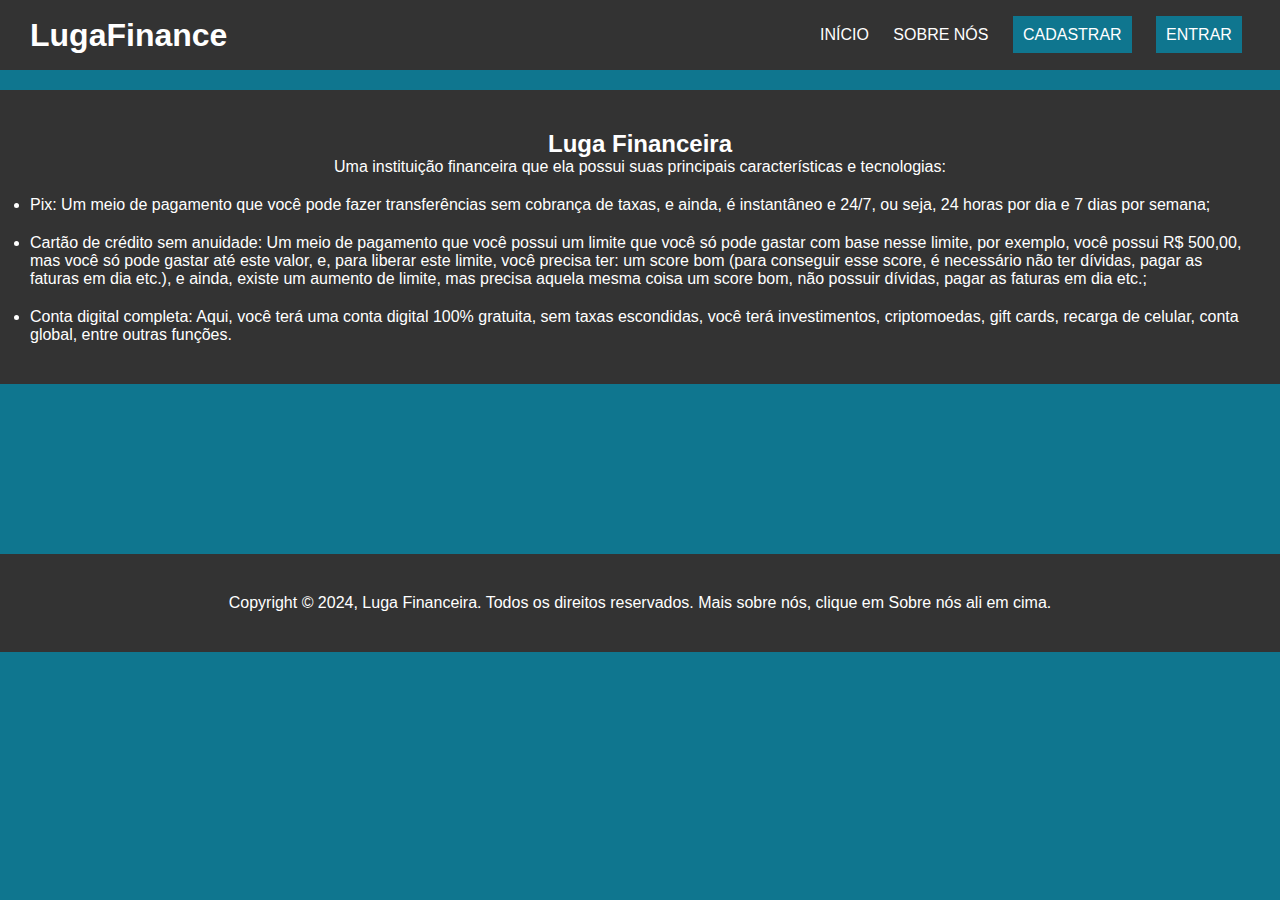
<file: index.html>
<!DOCTYPE html>
<html lang="pt-BR">
<head>
    <meta charset="UTF-8" />
    <meta name="viewport" content="width=device-width, initial-scale=1.0" />
    <title>Página Inicial | Luga Financeira</title>
    <link rel="stylesheet" href="css/styles.css" />
</head>
<body>
    <div class="container">
        <div class="header">
            <header class="navbar-container">
                <nav class="navbar">
                    <h1 class="logo">
                        <a href="#">LugaFinance</a>
                    </h1>
                    <ul class="navbar-items">
                        <li class="li-link">
                            <a href="index.html">Início</a>
                        </li>
                        <li class="li-link">
                            <a href="about-us.html">Sobre nós</a>
                        </li>
                        <li class="li-btn">
                            <a href="signup.html" class="signup-btn">Cadastrar</a>
                        </li>
                        <li class="li-btn">
                            <a href="signin.html" class="signin-btn">Entrar</a>
                        </li>
                    </ul>
                </nav>
            </header>
        </div>
        <div class="body">
            <section class="main-content">
                <main class="main-container">
                    <div class="functions-text-block">
                        <h2 class="text-block-title">Luga Financeira</h2>
                        <p class="text-block-paragraph">Uma instituição financeira que ela possui suas principais características e tecnologias:</p>
                        <ul class="characteristics-tecnologies">
                            <li class="pix-tecnologie">
                                Pix: Um meio de pagamento que você pode fazer transferências sem cobrança de taxas, e ainda, é instantâneo e 24/7, ou seja, 24 horas por dia e 7 dias por semana;
                            </li>
                            <li class="credit-card-tecnologie">
                                Cartão de crédito sem anuidade: Um meio de pagamento que você possui um limite que você só pode gastar com base nesse limite, por exemplo, você possui R$ 500,00, mas você só pode gastar até este valor, e, para liberar este limite, você precisa ter: um score bom (para conseguir esse score, é necessário não ter dívidas, pagar as faturas em dia etc.), e ainda, existe um aumento de limite, mas precisa aquela mesma coisa um score bom, não possuir dívidas, pagar as faturas em dia etc.;
                            </li>
                            <li class="digital-account">
                                Conta digital completa: Aqui, você terá uma conta digital 100% gratuita, sem taxas escondidas, você terá investimentos, criptomoedas, gift cards, recarga de celular, conta global, entre outras funções.
                            </li>
                        </ul>
                    </div>
                </main>
            </section>
            <footer class="informations-copyright">
                <p>Copyright &copy; 2024, Luga Financeira. Todos os direitos reservados. Mais sobre nós, clique em Sobre nós ali em cima.</p>
            </footer>
        </div>
    </div>
</body>
</html>
</file>
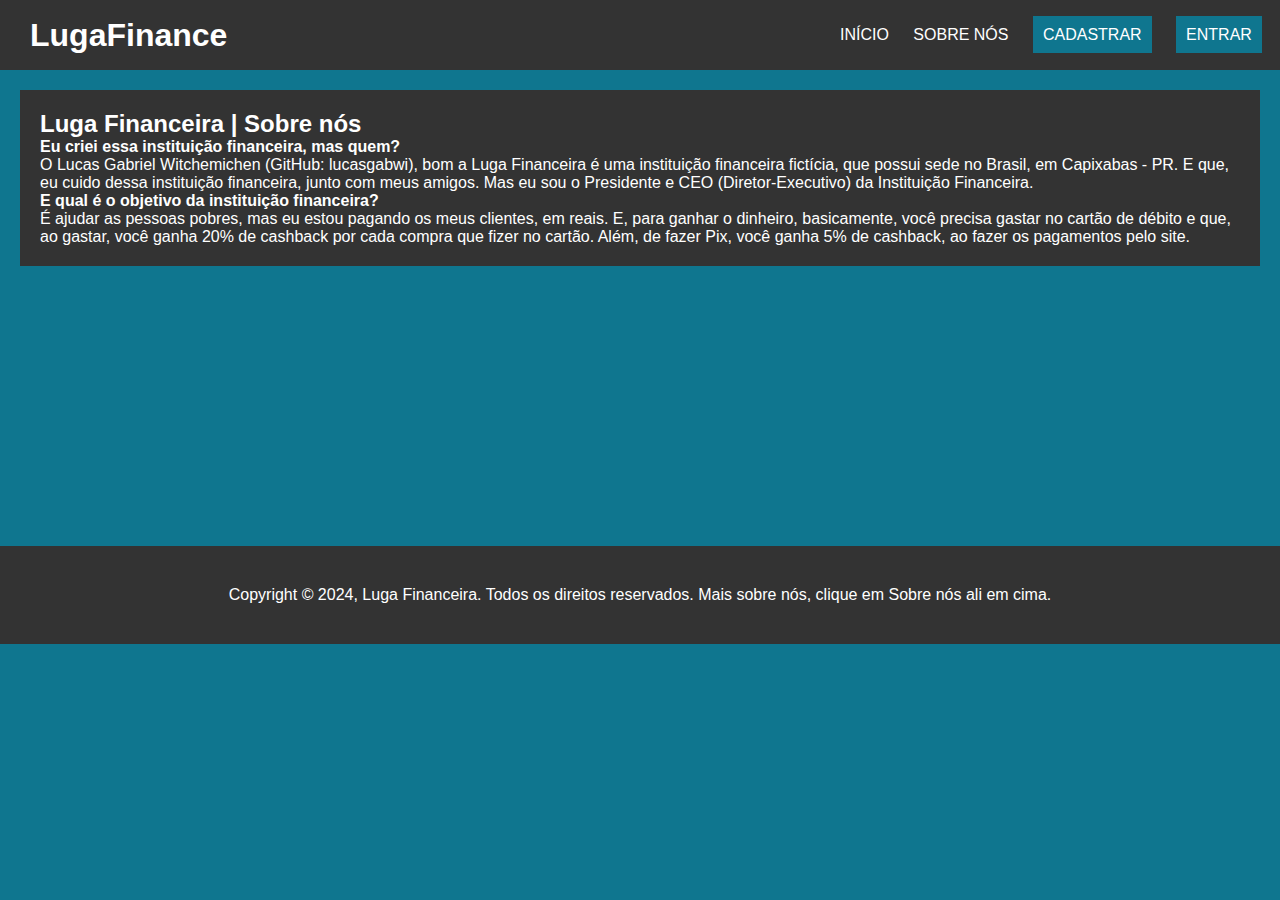
<file: about-us.html>
<!DOCTYPE html>
<html lang="pt-BR">
<head>
    <meta charset="UTF-8">
    <meta name="viewport" content="width=device-width, initial-scale=1.0">
    <title>Sobre nós | Luga Financeira</title>
    <link rel="stylesheet" href="css/about-us.css">
</head>
<body>
    <div class="container">
        <div class="header">
            <header class="navbar-container">
                <nav class="navbar">
                    <h1 class="logo">
                        <a href="#">LugaFinance</a>
                    </h1>
                    <ul class="navbar-items">
                        <li class="li-link">
                            <a href="index.html">Início</a>
                        </li>
                        <li class="li-link">
                            <a href="about-us.html">Sobre nós</a>
                        </li>
                        <li class="li-btn">
                            <a href="signup.html" class="signup-btn">Cadastrar</a>
                        </li>
                        <li class="li-btn">
                            <a href="signin.html" class="signin-btn">Entrar</a>
                        </li>
                    </ul>
                </nav>
            </header>
        </div>
        <div class="body">
            <section class="main-content">
                <main class="main-container">
                    <div class="about-us-text-block">
                        <h2 class="about-us-title">Luga Financeira | Sobre nós</h2>
                        <p class="about-us-paragraph">
                            <b>Eu criei essa instituição financeira, mas quem?</b> <br /> O Lucas Gabriel Witchemichen (GitHub: lucasgabwi), bom a Luga Financeira é uma instituição financeira fictícia, que possui sede no Brasil, em Capixabas - PR. E que, eu cuido dessa instituição financeira, junto com meus amigos. Mas eu sou o Presidente e CEO (Diretor-Executivo) da Instituição Financeira.
                        </p>
                        <p class="about-us-paragraph">
                            <b>E qual é o objetivo da instituição financeira?</b><br />
                            É ajudar as pessoas pobres, mas eu estou pagando os meus clientes, em reais. E, para ganhar o dinheiro, basicamente, você precisa gastar no cartão de débito e que, ao gastar, você ganha 20% de cashback por cada compra que fizer no cartão. Além, de fazer Pix, você ganha 5% de cashback, ao fazer os pagamentos pelo site.
                        </p>
                    </div>
                </main>
            </section>
            <footer class="informations-copyright">
                <p>Copyright &copy; 2024, Luga Financeira. Todos os direitos reservados. Mais sobre nós, clique em Sobre nós ali em cima.</p>
            </footer>
        </div>
    </div>
</body>
</html>
</file>
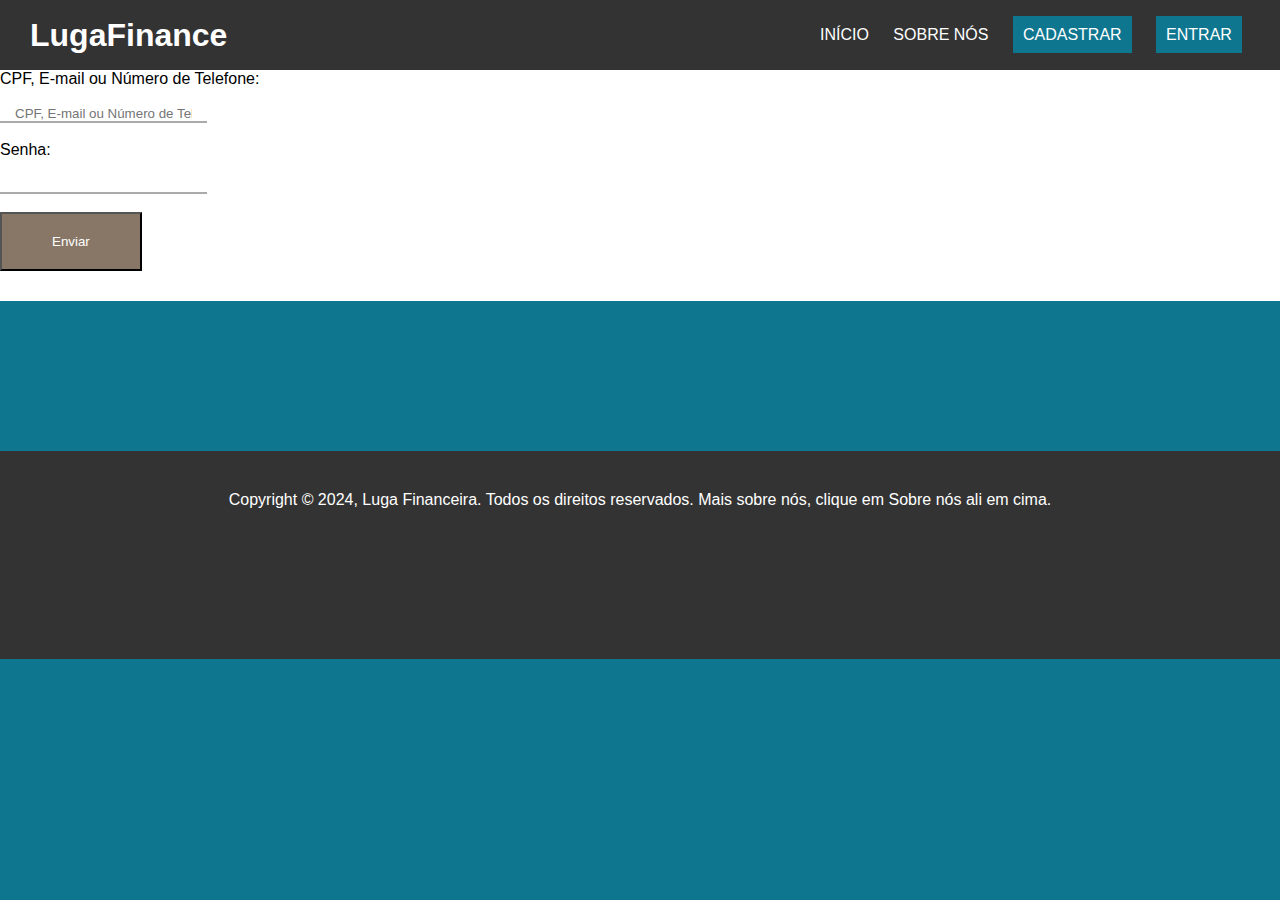
<file: signin.html>
<!DOCTYPE html>
<html lang="pt-BR">
<head>
    <meta charset="UTF-8">
    <meta name="viewport" content="width=device-width, initial-scale=1.0">
    <title>Entrar | Luga Financeira</title>
    <link rel="stylesheet" href="css/signin.css">
</head>
<body>
    <div class="container">
        <div class="header">
            <header class="navbar-container">
                <nav class="navbar">
                    <h1 class="logo">
                        <a href="#">LugaFinance</a>
                    </h1>
                    <ul class="navbar-items">
                        <li class="li-link">
                            <a href="index.html">Início</a>
                        </li>
                        <li class="li-link">
                            <a href="about-us.html">Sobre nós</a>
                        </li>
                        <li class="li-btn">
                            <a href="signup.html" class="signup-btn">Cadastrar</a>
                        </li>
                        <li class="li-btn">
                            <a href="signin.html" class="signin-btn">Entrar</a>
                        </li>
                    </ul>
                </nav>
            </header>
        </div>
        <div class="body">
            <form action="signin.php" class="form">
                <label for="cpf-email-phonenumber">CPF, E-mail ou Número de Telefone:</label>
                <br />
                <input type="text" name="cpf-email-phonenumber" class="cpf-email-phonenumber-input" placeholder="CPF, E-mail ou Número de Telefone, por favor" required />
                <br />
                <label for="password">Senha:</label>
                <br />
                <input type="password" name="password" class="password" required />
                <br />
                <button type="submit" class="submit-btn">Enviar</button>
            </form>
        </div>
        <footer class="informations-copyright">
            <p>Copyright &copy; 2024, Luga Financeira. Todos os direitos reservados. Mais sobre nós, clique em Sobre nós ali em cima.</p>
        </footer>
    </div>
    
</body>
</html>
</file>
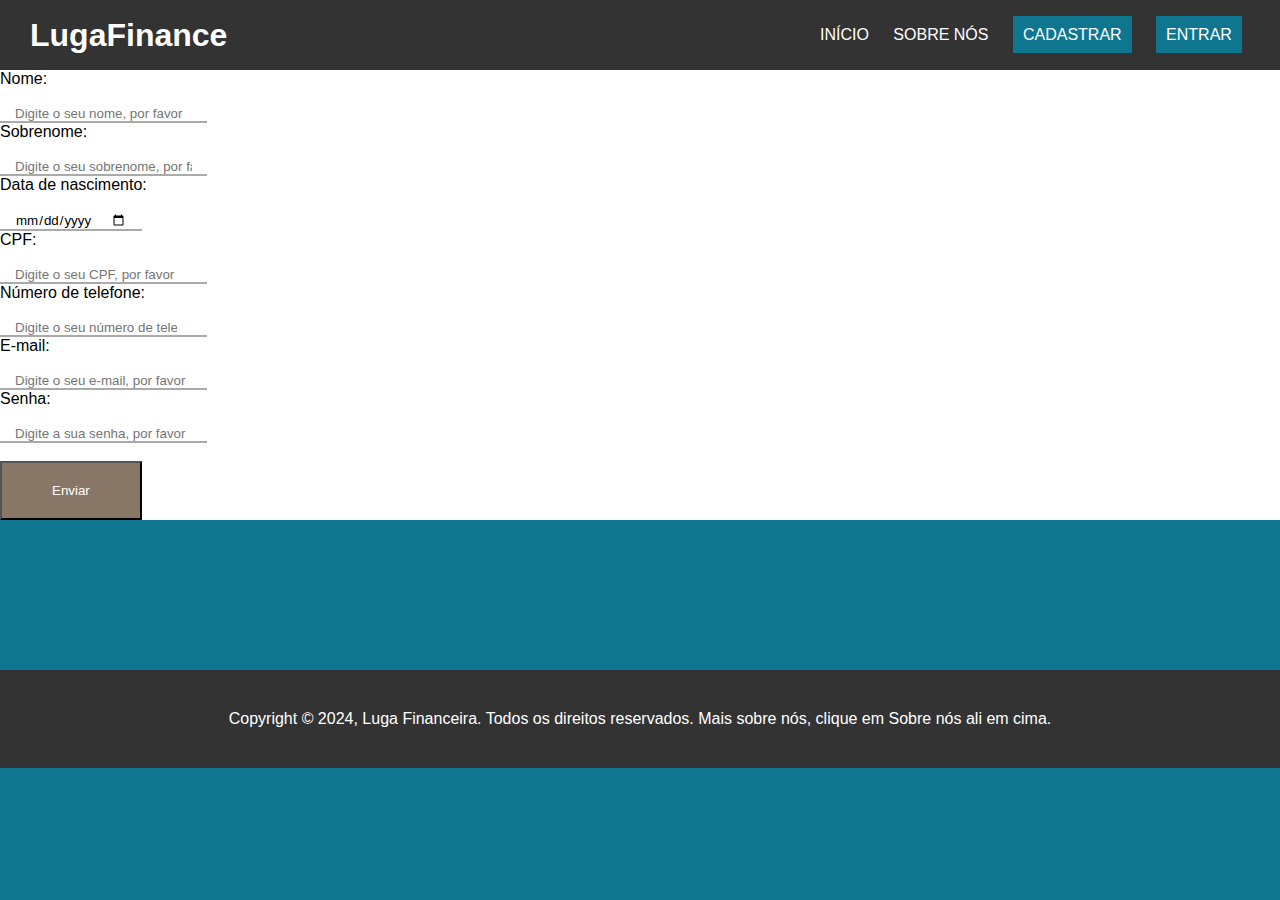
<file: signup.html>
<!DOCTYPE html>
<html lang="pt-BR">
<head>
    <meta charset="UTF-8">
    <meta name="viewport" content="width=device-width, initial-scale=1.0">
    <title>Cadastro | Luga Financeira</title>
    <link rel="stylesheet" href="css/signup.css">
</head>
<body>
    <div class="container">
        <div class="header">
            <header class="navbar-container">
                <nav class="navbar">
                    <h1 class="logo">
                        <a href="#">LugaFinance</a>
                    </h1>
                    <ul class="navbar-items">
                        <li class="li-link">
                            <a href="index.html">Início</a>
                        </li>
                        <li class="li-link">
                            <a href="about-us.html">Sobre nós</a>
                        </li>
                        <li class="li-btn">
                            <a href="signup.html" class="signup-btn">Cadastrar</a>
                        </li>
                        <li class="li-btn">
                            <a href="signin.html" class="signin-btn">Entrar</a>
                        </li>
                    </ul>
                </nav>
            </header>
        </div>

        <div class="body">
            <form action="signup.php" class="form">
                <label for="first-name">Nome:</label>
                <br />
                <input type="text" name="first-name" class="first-name" placeholder="Digite o seu nome, por favor" required />
                <label for="last-name">Sobrenome:</label>
                <br />
                <input type="text" name="last-name" class="last-name" placeholder="Digite o seu sobrenome, por favor" required />
                <label for="birth-date">Data de nascimento:</label>
                <br />
                <input type="date" name="birth-date" class="birth-date" required />
                <label for="cpf">CPF:</label>
                <br />
                <input type="tel" name="cpf" class="cpf" placeholder="Digite o seu CPF, por favor" required />
                <label for="phone-number">Número de telefone:</label>
                <br />
                <input type="number" name="phone-number" class="phone-number" placeholder="Digite o seu número de telefone, por favor" required />
                <label for="email">E-mail:</label>
                <br />
                <input type="email" name="email" class="email" placeholder="Digite o seu e-mail, por favor" required />
                <label for="password">Senha:</label>
                <br />
                <input type="password" name="password" class="password" placeholder="Digite a sua senha, por favor" required />
                <br />
                <button type="submit" class="submit-btn">Enviar</button>
            </form>
        </div>

        <footer class="informations-copyright">
            <p>Copyright &copy; 2024, Luga Financeira. Todos os direitos reservados. Mais sobre nós, clique em Sobre nós ali em cima.</p>
        </footer>
    </div>
</body>
</html>
</file>
<file: css/signup.css>
* {
    margin: 0;
    padding: 0;
    font-family: Arial, sans-serif;
    box-sizing: border-box;
}

body {
    background-color: #0f768f;
    display: flex;
    flex-direction: column;
}

/* header and navbar */
.container {
    width: 100%;
    height: 100%;
    background-color: #0f768f;
    color: #fff;
}

.header {
    background-color: #333;
    width: 100%;
    height: 70px;
    line-height: 70px;
}

.navbar-container {
    align-items: center;
    color: #fff;
}

.navbar .logo a {
    color: #fff;
    margin-left: 30px;
    text-decoration: none;
}

.navbar-items li {
    display: inline;
    position: relative;
    top: -70px;
    right: -810px;
    margin: 0 10px;
}

.navbar-items .li-link a {
    text-decoration: none;
    color: #fff;
    text-transform: uppercase;
}

.navbar-items .li-link a:hover {
    color: #ccc;
}

.navbar-items .li-btn a {
    text-decoration: none;
    color: #fff;
    text-transform: uppercase;
}

.navbar-items .signup-btn {
    background-color: #0f768f;
    padding: 10px;
}

.navbar-items .signin-btn {
    background-color: #0f768f;
    padding: 10px;
}

.navbar-items .signup-btn:hover {
    transition: 0.2s ease-in-out;
    background-color: #78f900;
    color: #000;
    padding: 10px;
}

.navbar-items .signin-btn:hover {
    transition: 0.2s ease-in-out;
    background-color: #808a10;
    color: #fff;
    padding: 10px;
}

/* formulário */
.body {
    background-color: #fff;
    color: #000;
}

.body .form input {
    display: block;
    padding: 0 15px;
    border-top: none;
    border-bottom: 2px solid #aaa;
    border-left: none;
    border-right: none;
}

.body .form label {
    display: block;
    margin: 0 auto;
}

.body .form .submit-btn {
    background-color: #876;
    color: #fff;
    padding: 20px 50px;
    cursor: pointer;
}

/* footer */
.informations-copyright {
    background-color: #333;
    padding: 40px;
    text-align: center;
    position: relative;
    top: 150px;
}

/* responsivity */
/* tablets */
@media screen and (max-width: 768px) {

    .header {
        width: 100%;
        height: 70px;
    }

    .navbar .logo a {
        margin-left: 10px;
    }

    .navbar-items li {
        right: -300px;
    }

    .informations-copyright {
        top: -20px;
    }
}

/* mobiles */
@media screen and (max-width: 500px) {
    .header {
        width: 100%;
        font-size: 14px;
    }

    .navbar .logo a {
        margin-left: 5px;
    }

    .navbar-items li {
        right: -140px;
        margin: 0 4px;
    }

    .informations-copyright {
        top: 0;
    }
}
</file>
<file: css/styles.css>
/* reset.css */
* {
    margin: 0;
    padding: 0;
    font-family: Arial, sans-serif;
    box-sizing: border-box;
}

body {
    background-color: #0f768f;
    display: flex;
    flex-direction: column;
}

/* header and navbar */
.container {
    width: 100%;
    height: 100%;
    background-color: #0f768f;
    color: #fff;
}

.header {
    background-color: #333;
    width: 100%;
    height: 70px;
    line-height: 70px;
}

.navbar-container {
    align-items: center;
    color: #fff;
}

.navbar .logo a {
    color: #fff;
    margin-left: 30px;
    text-decoration: none;
}

.navbar-items li {
    display: inline;
    position: relative;
    top: -70px;
    right: -810px;
    margin: 0 10px;
}

.navbar-items .li-link a {
    text-decoration: none;
    color: #fff;
    text-transform: uppercase;
}

.navbar-items .li-link a:hover {
    color: #ccc;
}

.navbar-items .li-btn a {
    text-decoration: none;
    color: #fff;
    text-transform: uppercase;
}

.navbar-items .signup-btn {
    background-color: #0f768f;
    padding: 10px;
}

.navbar-items .signin-btn {
    background-color: #0f768f;
    padding: 10px;
}

.navbar-items .signup-btn:hover {
    transition: 0.2s ease-in-out;
    background-color: #78f900;
    color: #000;
    padding: 10px;
}

.navbar-items .signin-btn:hover {
    transition: 0.2s ease-in-out;
    background-color: #808a10;
    color: #fff;
    padding: 10px;
}

/* main content */
.main-content {
    margin: 20px 0;
}

.main-content .main-container {
    background-color: #333;
    padding: 20px 10px;
}

.main-content .main-container .functions-text-block {
    margin: 20px;
}

.main-content .main-container .functions-text-block li {
    margin-top: 20px
}

.main-content .main-container .functions-text-block .text-block-title,
.main-content .main-container .functions-text-block .text-block-paragraph {
    text-align: center;
}

/* footer */
.informations-copyright {
    background-color: #333;
    padding: 40px;
    text-align: center;
    position: relative;
    top: 150px;
}

/* responsivity */
/* tablets */
@media screen and (max-width: 768px) {

    .header {
        width: 100%;
        height: 70px;
    }

    .navbar .logo a {
        margin-left: 10px;
    }

    .navbar-items li {
        right: -300px;
    }

    .informations-copyright {
        top: -20px;
    }
}

/* mobiles */
@media screen and (max-width: 500px) {
    .header {
        width: 100%;
        font-size: 14px;
    }

    .navbar .logo a {
        margin-left: 5px;
    }

    .navbar-items li {
        right: -140px;
        margin: 0 4px;
    }
}
</file>
<file: css/about-us.css>
/* reset.css */
* {
    margin: 0;
    padding: 0;
    font-family: Arial, sans-serif;
    box-sizing: border-box;
}

body {
    background-color: #0f768f;
    display: flex;
    flex-direction: column;
}

/* header and navbar */
.container {
    width: 100%;
    height: 100%;
    background-color: #0f768f;
    color: #fff;
}

.header {
    background-color: #333;
    width: 100%;
    height: 70px;
    line-height: 70px;
}

.navbar-container {
    align-items: center;
    color: #fff;
}

.navbar .logo a {
    color: #fff;
    margin-left: 30px;
    text-decoration: none;
}

.navbar-items li {
    display: inline;
    position: relative;
    top: -70px;
    right: -830px;
    margin: 0 10px;
}

.navbar-items .li-link a {
    text-decoration: none;
    color: #fff;
    text-transform: uppercase;
}

.navbar-items .li-link a:hover {
    color: #ccc;
}

.navbar-items .li-btn a {
    text-decoration: none;
    color: #fff;
    text-transform: uppercase;
}

.navbar-items .signup-btn {
    background-color: #0f768f;
    padding: 10px;
}

.navbar-items .signin-btn {
    background-color: #0f768f;
    padding: 10px;
}

.navbar-items .signup-btn:hover {
    transition: 0.2s ease-in-out;
    background-color: #78f900;
    color: #000;
    padding: 10px;
}

.navbar-items .signin-btn:hover {
    transition: 0.2s ease-in-out;
    background-color: #808a10;
    color: #fff;
    padding: 10px;
}

/* main content */
.main-content {
    margin: 20px 0;
}

.main-content .main-container {
    background-color: #333;
    padding: 20px 20px;
}

.main-content .main-container  {
    margin: 20px;
}

.main-content .main-container .about-us-text-block li {
    margin-top: 20px
}

.main-content .main-container .about-us-text-block
.main-content .main-container {
    text-align: center;
}

/* footer */
.informations-copyright {
    background-color: #333;
    padding: 40px;
    text-align: center;
    position: relative;
    top: 260px;
}

/* responsivity */
/* tablets */
@media screen and (max-width: 768px) {

    .header {
        width: 100%;
        height: 70px;
    }

    .navbar .logo a {
        margin-left: 10px;
    }

    .navbar-items li {
        right: -300px;
    }

    .informations-copyright {
        top: -20px;
    }
}

/* mobiles */
@media screen and (max-width: 500px) {
    .header {
        width: 100%;
        font-size: 14px;
    }

    .navbar .logo a {
        margin-left: 5px;
    }

    .navbar-items li {
        right: -140px;
        margin: 0 4px;
    }
}
</file>
<file: css/signin.css>
/* reset.css */
* {
    margin: 0;
    padding: 0;
    font-family: Arial, sans-serif;
    box-sizing: border-box;
}

body {
    background-color: #0f768f;
    display: flex;
    flex-direction: column;
}

/* header and navbar */
.container {
    width: 100%;
    height: 100%;
    background-color: #0f768f;
    color: #fff;
}

.header {
    background-color: #333;
    width: 100%;
    height: 70px;
    line-height: 70px;
}

.navbar-container {
    align-items: center;
    color: #fff;
}

.navbar .logo a {
    color: #fff;
    margin-left: 30px;
    text-decoration: none;
}

.navbar-items li {
    display: inline;
    position: relative;
    top: -70px;
    right: -810px;
    margin: 0 10px;
}

.navbar-items .li-link a {
    text-decoration: none;
    color: #fff;
    text-transform: uppercase;
}

.navbar-items .li-link a:hover {
    color: #ccc;
}

.navbar-items .li-btn a {
    text-decoration: none;
    color: #fff;
    text-transform: uppercase;
}

.navbar-items .signup-btn {
    background-color: #0f768f;
    padding: 10px;
}

.navbar-items .signin-btn {
    background-color: #0f768f;
    padding: 10px;
}

.navbar-items .signup-btn:hover {
    transition: 0.2s ease-in-out;
    background-color: #78f900;
    color: #000;
    padding: 10px;
}

.navbar-items .signin-btn:hover {
    transition: 0.2s ease-in-out;
    background-color: #808a10;
    color: #fff;
    padding: 10px;
}

/* formulário */
.body {
    background-color: #fff;
    color: #000;
    padding-bottom: 30px;
}

.body .form input {
    display: block;
    padding: 0 15px;
    border-top: none;
    border-bottom: 2px solid #aaa;
    border-left: none;
    border-right: none;
}

.body .form label {
    display: block;
    margin: 0 auto;
}

.body .form .submit-btn {
    background-color: #876;
    color: #fff;
    padding: 20px 50px;
    cursor: pointer;
}

/* footer */
.informations-copyright {
    background-color: #333;
    padding: 40px;
    text-align: center;
    position: relative;
    top: 150px;
    padding-bottom: 150px;

}

/* responsivity */
/* tablets */
@media screen and (max-width: 768px) {

    .header {
        width: 100%;
        height: 70px;
    }

    .navbar .logo a {
        margin-left: 10px;
    }

    .navbar-items li {
        right: -300px;
    }

    .informations-copyright {
        top: -20px;
    }
}

/* mobiles */
@media screen and (max-width: 500px) {
    .header {
        width: 100%;
        font-size: 14px;
    }

    .navbar .logo a {
        margin-left: 5px;
    }

    .navbar-items li {
        right: -140px;
        margin: 0 4px;
    }

    .informations-copyright {
        top: 0;
    }
}
</file>
